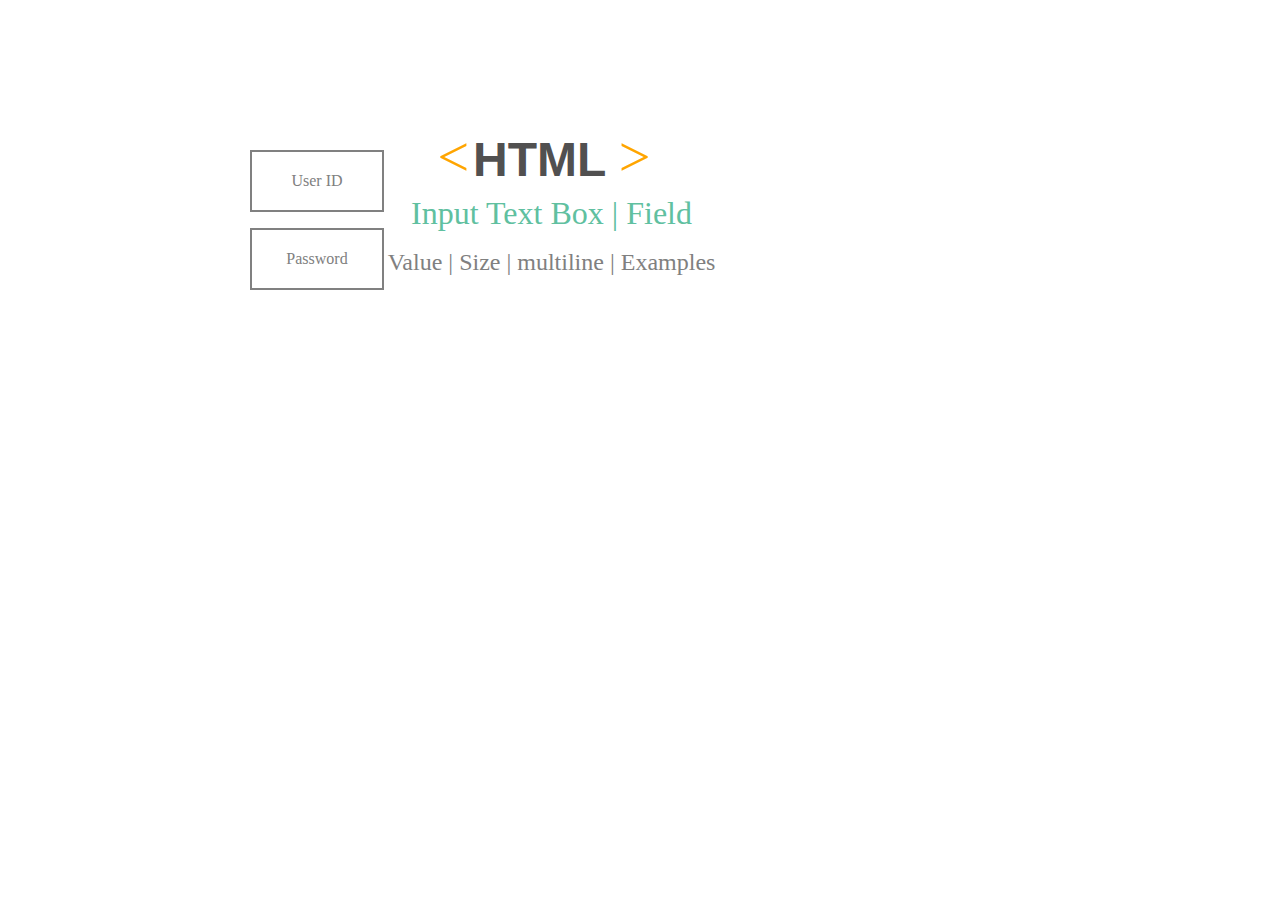
<file: index.html>
<!DOCTYPE html>
<html lang="en">
<head>
    <meta charset="UTF-8">
    <meta http-equiv="X-UA-Compatible" content="IE=edge">
    <meta name="viewport" content="width=device-width, initial-scale=1.0">
    <title>Project 12</title>
</head>
<link rel="stylesheet" href="style.css">
<body>
    <div class="container1">
        <p>
            User ID
        </p>
        <p>
            Password
        </p>
    </div>
    <div class="container2">
        <p>
       <span>  <</span> <span> HTML </span> <span> ></span>
        </p>
        <p>
        Input Text Box | Field
        </p>
        <p>
            Value | Size | multiline | Examples
        </p>
    </div>
</body>
</html>
</file>
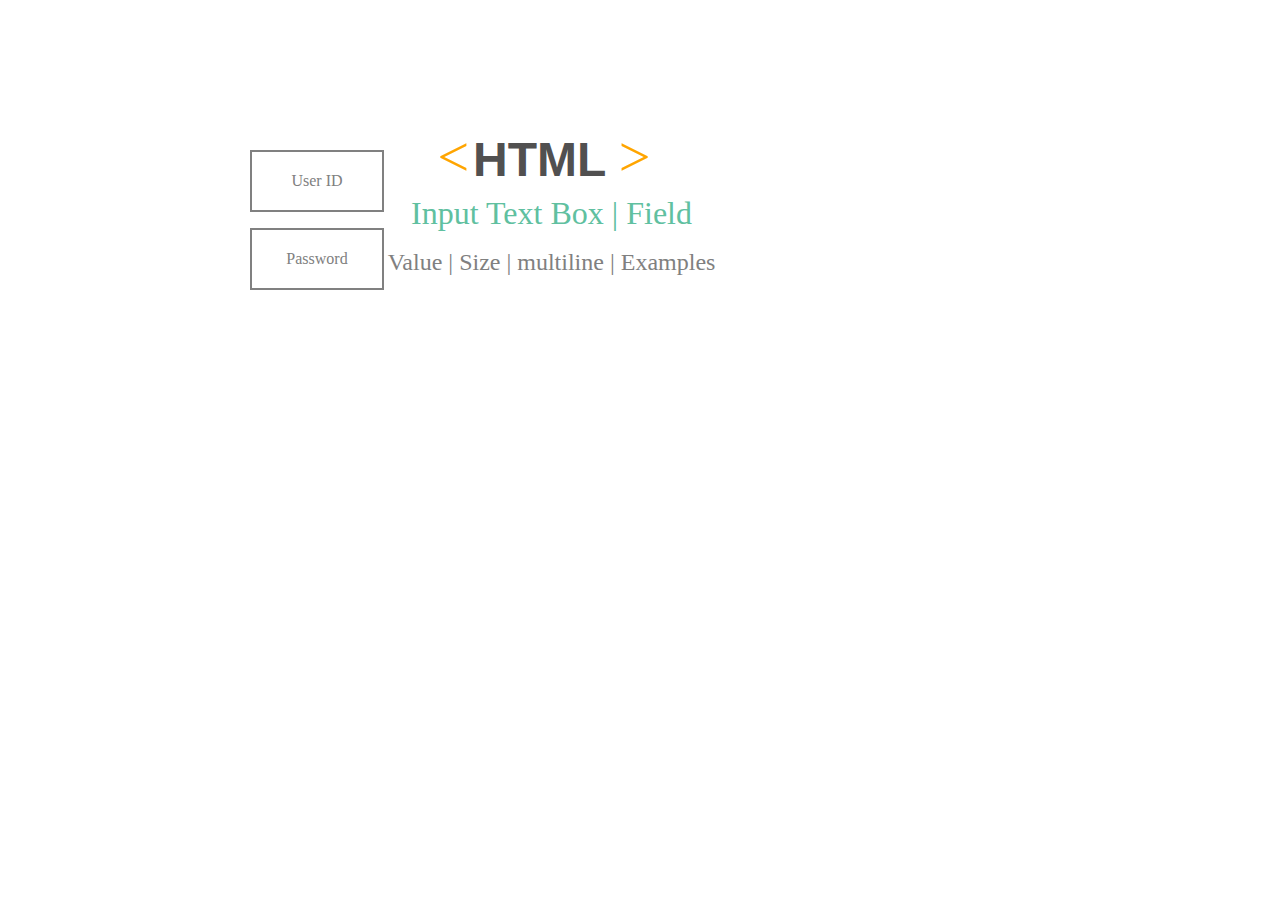
<file: 1.html>
<!DOCTYPE html>
<html lang="en">
<head>
    <meta charset="UTF-8">
    <meta http-equiv="X-UA-Compatible" content="IE=edge">
    <meta name="viewport" content="width=device-width, initial-scale=1.0">
    <title>Project 12</title>
</head>
<link rel="stylesheet" href="2.css">
<body>
    <div class="container1">
        <p>
            User ID
        </p>
        <p>
            Password
        </p>
    </div>
    <div class="container2">
        <p>
       <span>  <</span> <span> HTML </span> <span> ></span>
        </p>
        <p>
        Input Text Box | Field
        </p>
        <p>
            Value | Size | multiline | Examples
        </p>
    </div>
</body>
</html>
</file>
<file: style.css>
.container1{
    float: left;
    margin-top: 10%;
    margin-left: 15%;
}
.container2{
    float: right;
    margin-top: 8%;
    width: 40%;
    margin-right: 30%;
    align-items: center;
}
div.container1 > p{
    border: 2px solid grey;
    text-align: center;
    color: grey;
    padding: 20px;
    width: 85%;
    margin-left: 50%;
}
div.container2 > p{
    text-align: center;
}
div.container2 > p:nth-child(1){
    width: 50%;
    margin-left: 6%;
}
div.container2 > p > span:nth-child(odd){
    color: orange;
    font-size:350%;
}
div.container2 > p > span:nth-child(even){
    color: rgb(81, 80, 80);
    font-size: 300%;
    font-weight:900;
    font-family: 'Lucida Sans', 'Lucida Sans Regular', 'Lucida Grande', 'Lucida Sans Unicode', Geneva, Verdana, sans-serif;
}
div.container2 > p:nth-child(2){
    color: rgb(96, 192, 160);
    font-size: 200%;
    margin-top: -10px;
    padding-right: 35%;
}
div.container2 > p:nth-child(3){
    color: grey;
    font-size: 150%;
    margin-top: -15px;
    padding-right: 35%;
}
</file>
<file: 2.css>
.container1{
    float: left;
    margin-top: 10%;
    margin-left: 15%;
}
.container2{
    float: right;
    margin-top: 8%;
    width: 40%;
    margin-right: 30%;
    align-items: center;
}
div.container1 > p{
    border: 2px solid grey;
    text-align: center;
    color: grey;
    padding: 20px;
    width: 85%;
    margin-left: 50%;
}
div.container2 > p{
    text-align: center;
}
div.container2 > p:nth-child(1){
    width: 50%;
    margin-left: 6%;
}
div.container2 > p > span:nth-child(odd){
    color: orange;
    font-size:350%;
}
div.container2 > p > span:nth-child(even){
    color: rgb(81, 80, 80);
    font-size: 300%;
    font-weight:900;
    font-family: 'Lucida Sans', 'Lucida Sans Regular', 'Lucida Grande', 'Lucida Sans Unicode', Geneva, Verdana, sans-serif;
}
div.container2 > p:nth-child(2){
    color: rgb(96, 192, 160);
    font-size: 200%;
    margin-top: -10px;
    padding-right: 35%;
}
div.container2 > p:nth-child(3){
    color: grey;
    font-size: 150%;
    margin-top: -15px;
    padding-right: 35%;
}
</file>
